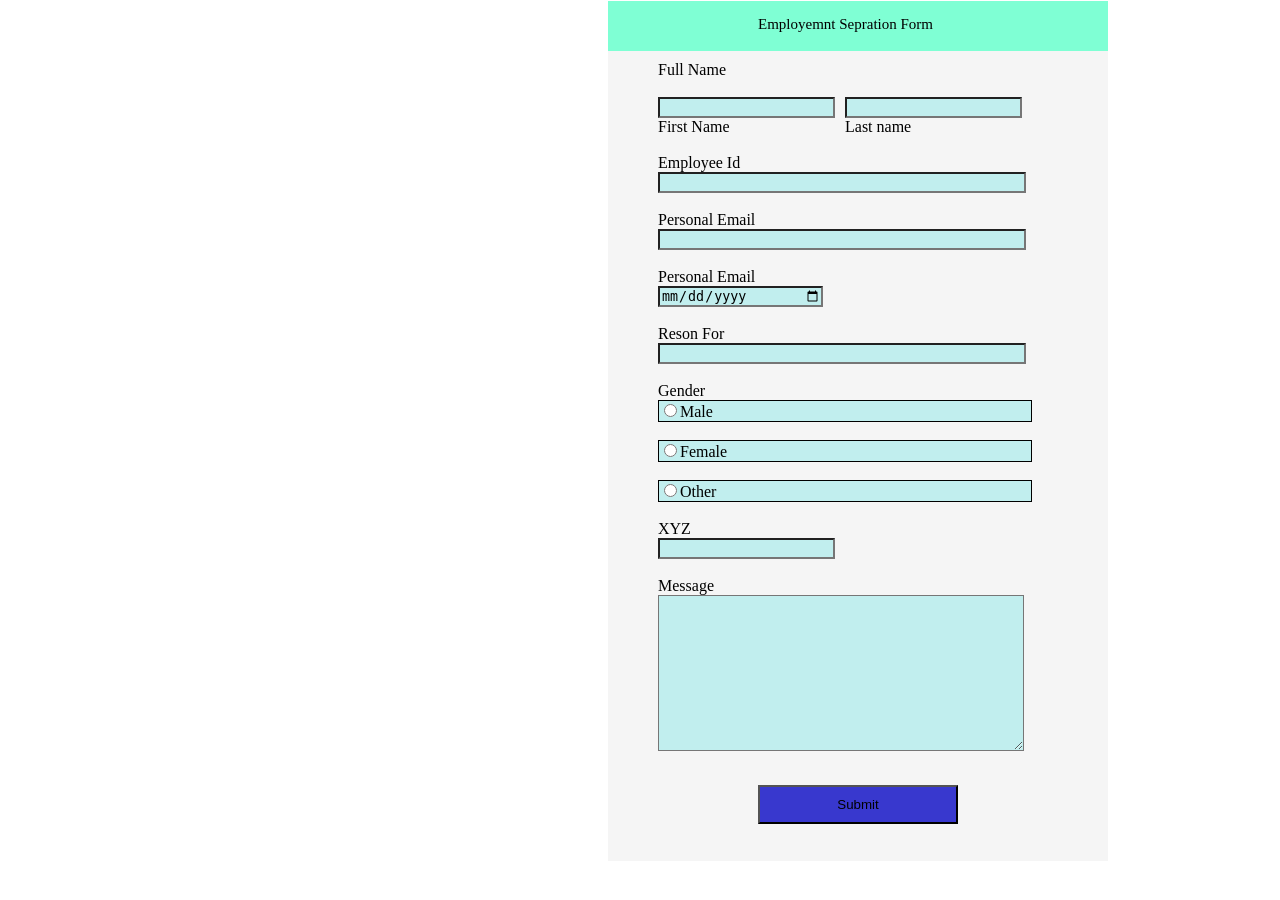
<file: index.html/index.html>
<!DOCTYPE html>
<html lang="en">
<head>
    <meta charset="UTF-8">
    <meta name="viewport" content="width=device-width, initial-scale=1.0">
    <title>html css form</title>
    <link rel="stylesheet" href="style.css">
</head>
<body>
    <div class="main-box">
        <div class="content">
            <div class="text">
                <p >Employemnt Sepration Form</p>
            </div>
        </div>
        <div class="sec-box">
            <div>
                <form action="">
                    <div class="input-half">
                        <div class="">
                            <label for="name">Full Name</label><br><br>
                            <input type="text"name="" id="" class="st"><br>
                            
                            <label for="first namee">First Name</label>
                        </div>
                        <div class="nd-input">
                            <input type="text" class="st"><br>
                            <label for="">Last name</label>
                        </div>

                    </div>
                    <br>
                    <div>
                        <label for="Employee Id">Employee Id</label><br>
                        <input type="text" class="full">
                    </div><br>
                    <div>
                        <label for="Personal Email">Personal Email</label><br>
                        <input type="text" class="full">
                    </div>
                    <br>
                    <div>

                        <label for="Personal Email">Personal Email</label><br>
                        <input type="date" class="date">
                    </div><br>
                    <div>
                        <label for="Reson For">Reson For</label><br>
                        <input type="text" class="full">
                    </div><br>
                    <label for="Gender">Gender</label><br>
                    <div class="radio">
                        
                    <input type="radio" class="radio_b">Male <br>
                    
                    </div><br>
                    <div class="radio">
                        
                    <input type="radio" class="radio_b">Female <br>
                    
                    </div><br>
                    <div class="radio">
                        
                    <input type="radio" class="radio_b">Other <br>
                    
                    </div><br>
                        <div class="">
                             <label for="">XYZ</label><br>
                            <input type="text" class="st"><br>
                           
                        </div><br>
                        <div>
                            <label for="">Message</label><br>
                            <textarea name="" id="" rows="10" class="teextarea"></textarea>
                        </div>
                        <input type="submit" value="Submit" class="btn">

                </form>
            </div>
        </div>
    </div>
</body>
</html>
</file>
<file: index.html/style.css>
.main-box{
    margin-left: 600px;
    width: 500px;
    height: auto;
    background-color: whitesmoke;
    /* border: 1px solid black; */
}
.content{
    margin-top: -14px;
    width: 100%;
    height: 50px;
    background-color: aquamarine;
}
.text{
    margin-left: 150px;
    position: relative;
    top: 15px;
    font-size: 15px;
}
.sec-box{
    width: 80%;
    height: 800px;
    /* border: 1px solid blue; */
    margin-left: 50px;
    margin-top: 10px;
}
.input-half{
    display: flex;
}
.nd-input{
    margin-top: 36px;
    margin-left: 10px;
}
.st{
    background-color: rgb(193, 238, 238);
}
.full{
    width: 90%;
    background-color: rgb(193, 238, 238);
}
.date{
    width: 40%;
    background-color: rgb(193, 238, 238);
}
.radio{
    border: 1px solid black;    
    width: 93%;
    background-color: rgb(193, 238, 238);
}
.teextarea{
    width: 90%;
    background-color: rgb(193, 238, 238);
}
.btn{
    padding: 10px;
    width: 200px;
    margin-left: 100px;
    margin-top: 30px;
    background-color: rgb(56, 56, 206);
}
</file>
